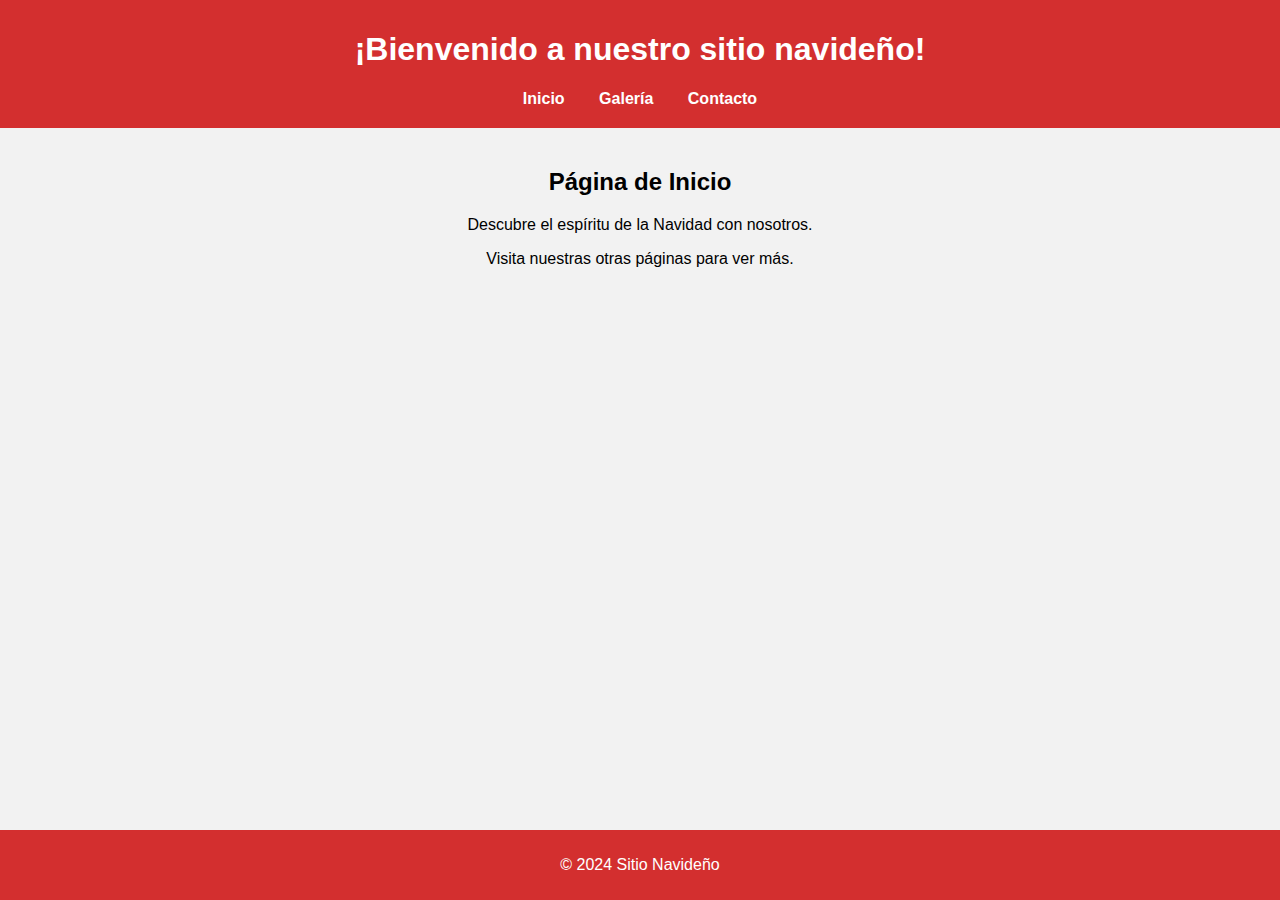
<file: index.html>
<!DOCTYPE html>
<html lang="es">
<head>
    <meta charset="UTF-8">
    <meta name="viewport" content="width=device-width, initial-scale=1.0">
    <title>Sitio Navideño</title>
    <link rel="stylesheet" href="estilos.css">
</head>
<body>
    <header>
        <h1>¡Bienvenido a nuestro sitio navideño!</h1>
        <nav>
            <a href="index.html">Inicio</a>
            <a href="galeria.html">Galería</a>
            <a href="contacto.html">Contacto</a>
        </nav>
    </header>
    <div class="content">
        <h2>Página de Inicio</h2>
        <p>Descubre el espíritu de la Navidad con nosotros.</p>
        <p>Visita nuestras otras páginas para ver más.</p>
    </div>
    <footer>
        <p>&copy; 2024 Sitio Navideño</p>
    </footer>
</body>
</html>
</file>
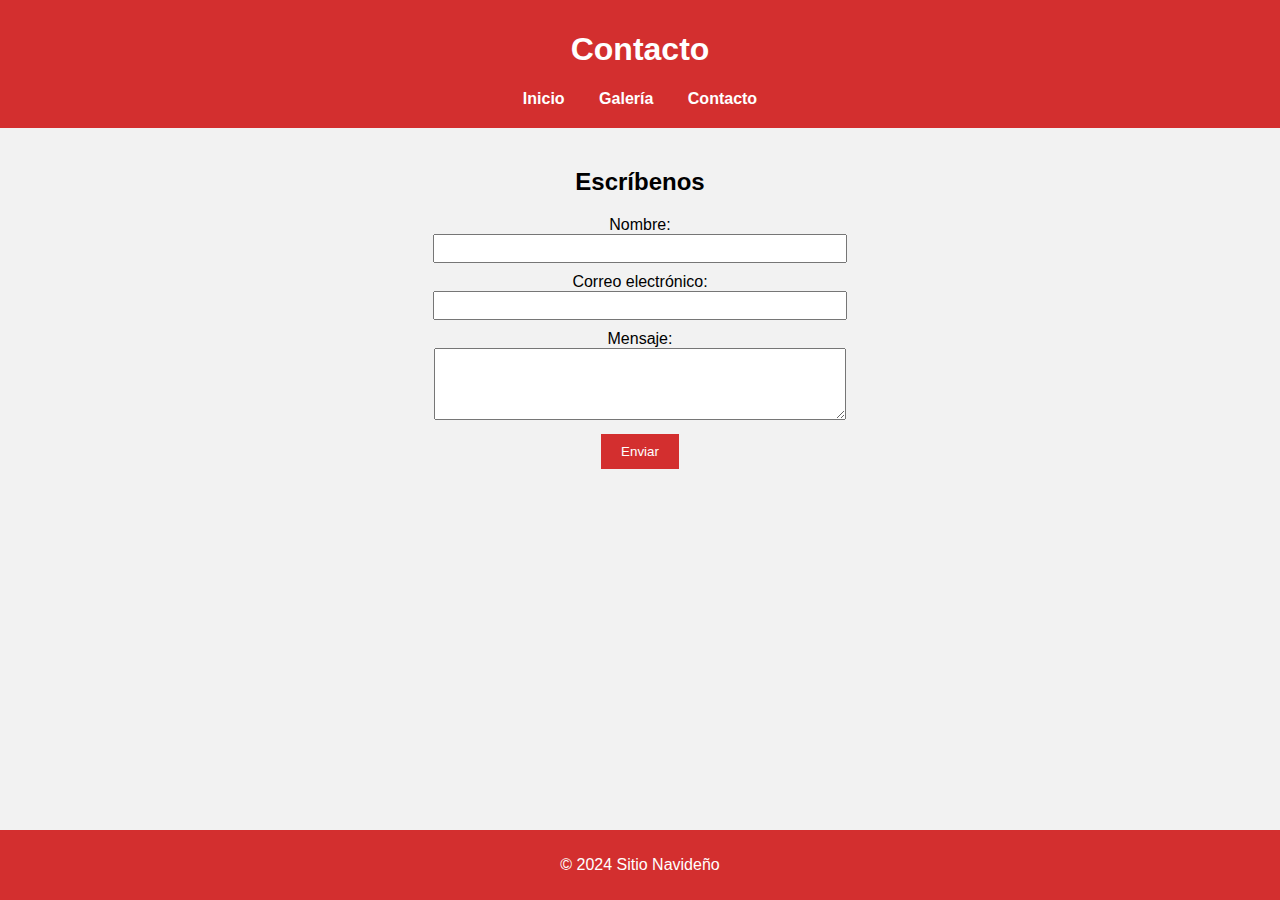
<file: contacto.html>
<!-- Archivo: contacto.html -->
<!DOCTYPE html>
<html lang="es">
<head>
    <meta charset="UTF-8">
    <meta name="viewport" content="width=device-width, initial-scale=1.0">
    <title>Contacto - Sitio Navideño</title>
    <link rel="stylesheet" href="estilos.css">
</head>
<body>
    <header>
        <h1>Contacto</h1>
        <nav>
            <a href="index.html">Inicio</a>
            <a href="galeria.html">Galería</a>
            <a href="contacto.html">Contacto</a>
        </nav>
    </header>
    <div class="content">
        <h2>Escríbenos</h2>
        <form>
            <label for="nombre">Nombre:</label><br>
            <input type="text" id="nombre" name="nombre" style="margin-bottom: 10px;"><br>

            <label for="email">Correo electrónico:</label><br>
            <input type="email" id="email" name="email" style="margin-bottom: 10px;"><br>

            <label for="mensaje">Mensaje:</label><br>
            <textarea id="mensaje" name="mensaje" rows="4" style="margin-bottom: 10px;"></textarea><br>

            <button type="submit">Enviar</button>
        </form>
    </div>
    <footer>
        <p>&copy; 2024 Sitio Navideño</p>
    </footer>
</body>
</html>
</file>
<file: estilos.css>
body {
    font-family: Arial, sans-serif;
    background-color: #f2f2f2;
    margin: 0;
    padding: 0;
    text-align: center;
}
header {
    background-color: #d32f2f;
    color: white;
    padding: 10px 0;
}
nav {
    margin: 10px 0;
}
nav a {
    margin: 0 15px;
    color: white;
    text-decoration: none;
    font-weight: bold;
}
nav a:hover {
    text-decoration: underline;
}
.content {
    padding: 20px;
}
footer {
    background-color: #d32f2f;
    color: white;
    padding: 10px 0;
    position: fixed;
    bottom: 0;
    width: 100%;
}
img {
    width: 200px;
    margin: 10px;
}
/* Página de contacto */
form input, form textarea {
    margin-bottom: 10px;
    width: 80%;
    max-width: 400px;
    padding: 5px;
}
form button {
    background-color: #d32f2f;
    color: white;
    border: none;
    padding: 10px 20px;
    cursor: pointer;
}
form button:hover {
    background-color: #b71c1c;
}

/* Estilo para videos */
video {
    width: 80%;
    max-width: 600px;
    margin: 20px auto;
    display: block;
}
</file>
